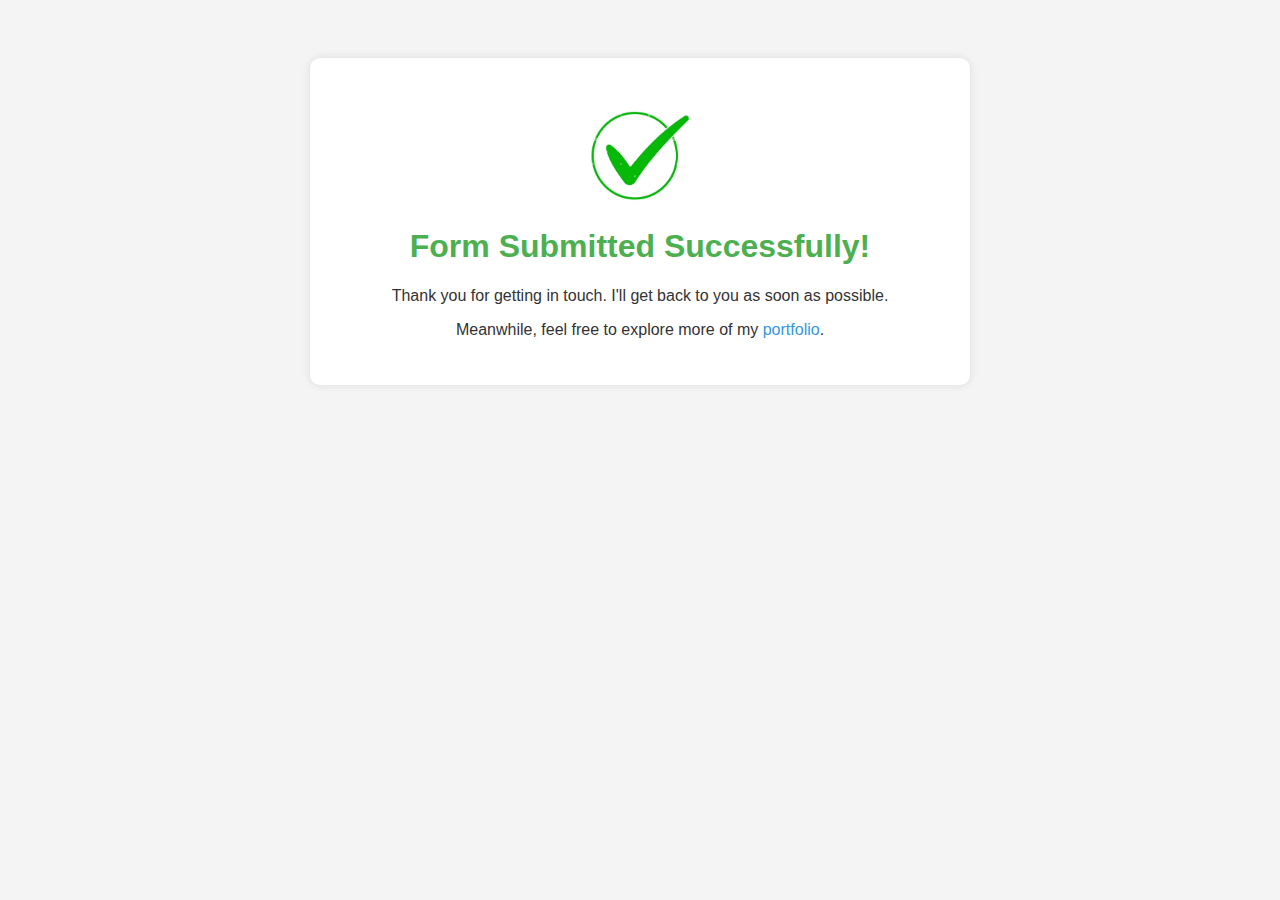
<file: Success Page.html>
<!DOCTYPE html>
<html lang="en">
<head>
    <meta charset="UTF-8">
    <meta name="viewport" content="width=device-width, initial-scale=1.0">
    <title>Form Submission Successful</title>
    <style>
        body {
            font-family: 'Arial', sans-serif;
            background-color: #f4f4f4;
            text-align: center;
            padding: 50px;
        }

        .success-container {
            background-color: #fff;
            border-radius: 10px;
            padding: 30px;
            box-shadow: 0 0 10px rgba(0, 0, 0, 0.1);
            max-width: 600px;
            margin: 0 auto;
        }

        .success-image {
            max-width: 100px;
        }

        h1 {
            color: #4CAF50;
        }

        p {
            color: #333;
        }

        img {
            max-width: 100%;
            height: auto;
            margin-top: 20px;
        }

        a {
            color: #3498db;
            text-decoration: none;
        }

        a:hover {
            text-decoration: underline;
        }
    </style>
</head>
<body>
    <div class="success-container">
        <img src="images/success.jpg" alt="Success Image" class="success-image">
        <h1>Form Submitted Successfully!</h1>
        <p>Thank you for getting in touch. I'll get back to you as soon as possible.</p>
        <p>Meanwhile, feel free to explore more of my <a href="/">portfolio</a>.</p>
    </div>
</body>
</html>
</file>
